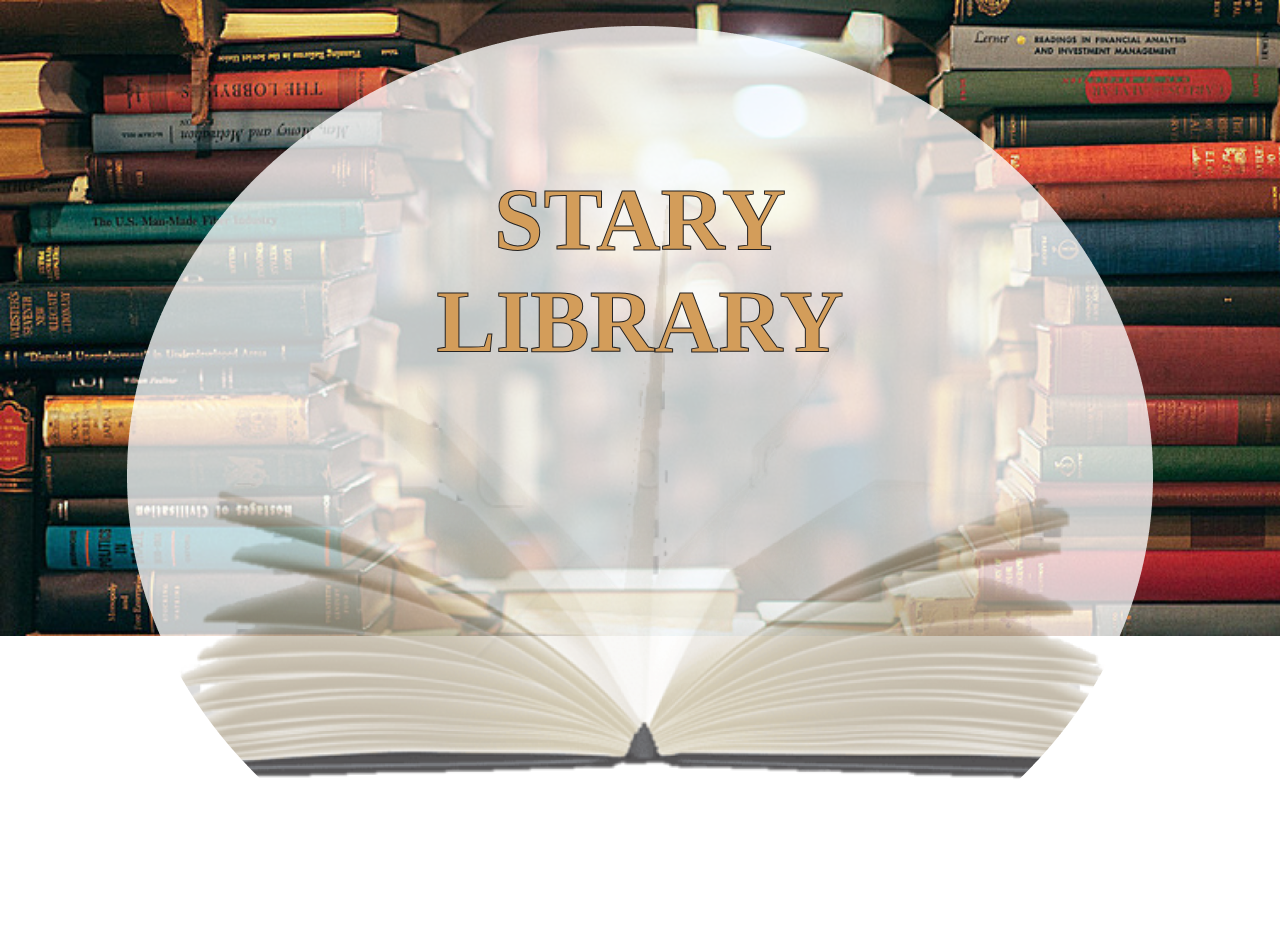
<file: index.html>
<!DOCTYPE html>
<html lang="en">
<head>
    <meta charset="UTF-8">
    <meta http-equiv="X-UA-Compatible" content="IE=edge">
    <meta name="viewport" content="width=device-width, initial-scale=1.0">
    <link rel="stylesheet" href="./css/index.css">
    <title>STARY LIBRARY</title>
</head>
<body>
    <div  class="HOME">
        <h1><a href="library.html">STARY <br> LIBRARY</a></h1> 
        <img src="./IMG/Ellipse 1.png" alt="">
    </div>
   
</body>
</html>
</file>
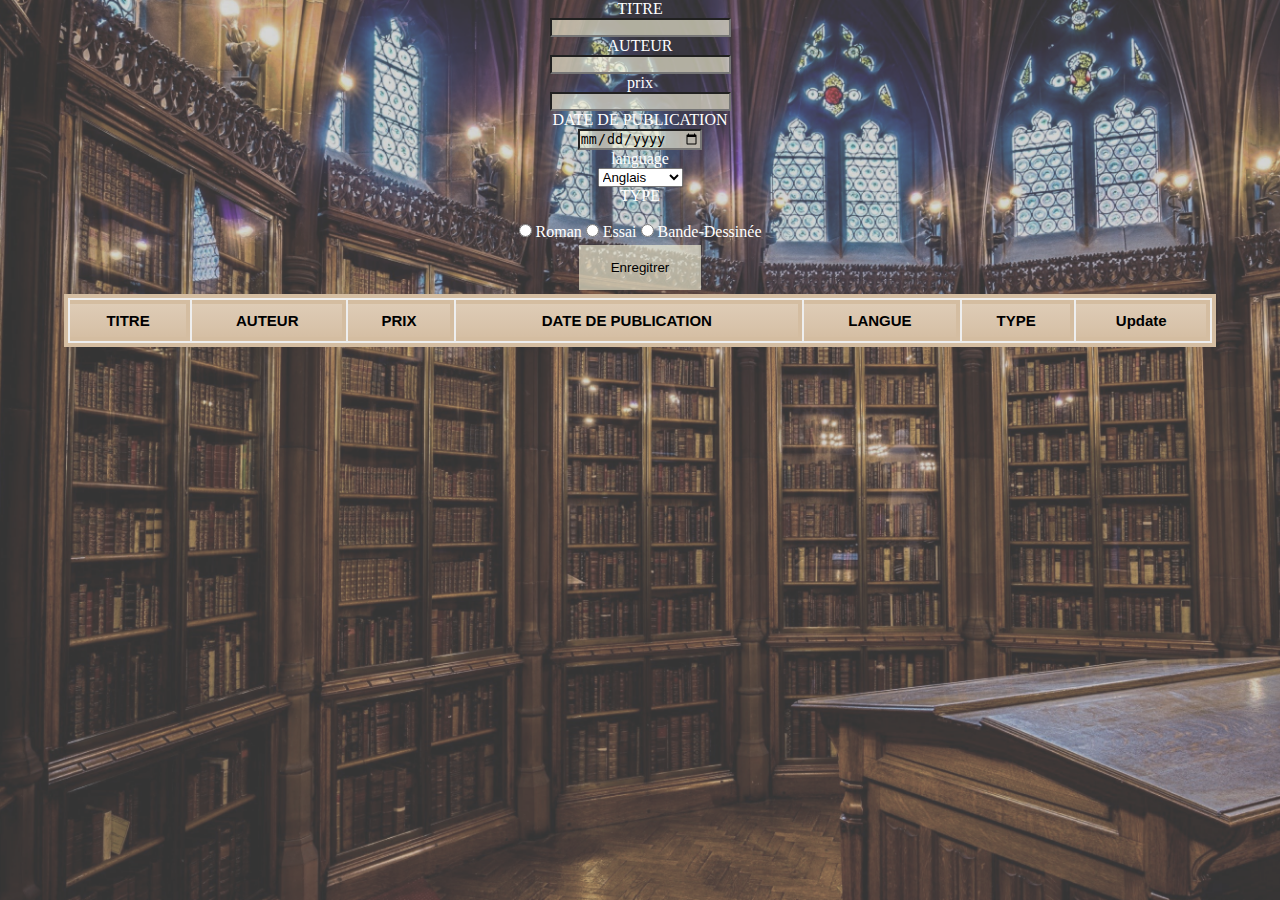
<file: library.html>
<!DOCTYPE html>
<html lang="en">
<head>
    <meta charset="UTF-8">
    <meta http-equiv="X-UA-Compatible" content="IE=edge">
    <meta name="viewport" content="width=device-width, initial-scale=1.0">
    <link rel="stylesheet" href="./css/style.css">
    <link rel="stylesheet" href="https://use.fontawesome.com/releases/v5.12.1/css/all.css" crossorigin="anonymous">

    <title>STARY LIBRARY</title>
</head>
<body>
                       <form action="" method="post" onsubmit="event.preventDefault();onFormSubmit();" autocomplete="off">

            <label for="Name">TITRE</label> <br>
            <input type="text" id="name" name="name"   required /> <br>
            <label for="lname">AUTEUR</label> <br>
            <input type="text" id="lname" name="lname"  required /> <br>
            <label for="text">prix</label> <br>
            <input type="number" id="prix" name="prix" required /> <br>
            <label for="date">DATE DE PUBLICATION </label> <br>
            <input type="date" id="date" name="date"> <br>
            <label for="language">language</label> <br>
             <select id="language" name="language"> <br>
               <option value="Anglais">Anglais</option> 
               <option value="Francais">Francais</option> 
               <option value="Espagnole">Espagnole</option> 
               <option value="Arabe">Arabe</option> 
             </select> <br>

             <p>TYPE</p> <br>
            <input type="radio" id="Roman" name="fav_language" value="Roman">
             <label for="Roman">Roman</label>
             <input type="radio" id="Essai" name="fav_language" value="Essai">
             <label for="Essai">Essai</label>
             <input type="radio" id="Bande-Dessinée" name="fav_language" value="Bande-Dessinée">
           <label for="javascript">Bande-Dessinée</label>
           <p id="demo" style="color: rgb(255, 255, 255);"></p>

          </form>

          <button id="enrg" class="button button2" onclick="readFormData()">Enregitrer</button>

          <button id="update" class="button button2" style="display:none" onclick="Javacsript:updateRecord()">Update</button>
    </section>
    <section>
    <table class="blueTable" id="employeelist">
       <thead>
        <tr>
        <th>TITRE</th>
        <th>AUTEUR</th>
        <th>PRIX</th>
        <th>DATE DE PUBLICATION </th>
        <th>LANGUE</th>
        <th>TYPE</th>
        <th>Update</th>
        </tr>
        </thead>

        </tr>
    </table>
<script src="LIBRARY.js" ></script>
</body>
</html>
</file>
<file: css/index.css>
*{
    margin: 0;
    padding: 0;
} 
body{
    background-image: url(../IMG/1701573-books-background-library-png-background-800_375_preview.png.jpg);
    background-repeat: no-repeat;
    background-size: 106%;
}
.HOME{
    text-align: center;
    margin-top: 2%;

}
h1{
    position: absolute;
    top: 30%;
    left: 50%;
    transform: translate(-50%, -50%);
    font-size: 89px;
    
}
a{
    text-decoration: none;
    color: #D39D5A;
    -webkit-text-stroke-width: 1px;
    -webkit-text-stroke-color: rgb(37, 35, 35);
}
</file>
<file: css/style.css>
*{
    margin: 0;
    padding: 0;
} 
body{
    background-image: url(../IMG/library-background-hd-4k-74768\ 1.png);
    background-repeat: no-repeat;
    background-size: 106%;
    text-align: -webkit-center;

}
label{
 color: #fff;
}
input{
    background-color: rgba(255, 252, 223, 0.61);
}
p{
    color: #fff;  
}
.button {
    background-color: rgba(255, 252, 223, 0.61);
    border: none;
    padding: 15px 32px;
    margin: 4px 2px;
    cursor: pointer;
    -webkit-transition-duration: 0.4s;
    transition-duration: 0.4s
  }
  
  
  .button2:hover {
    box-shadow: 0 12px 16px 0 rgba(231, 225, 225, 0.24),0 17px 50px 0 rgba(0,0,0,0.19);
    transform:translateY(-2px);
    background-color: rgba(235, 219, 76, 0.61);
  }
  table.blueTable {
    font-family: "Comic Sans MS", cursive, sans-serif;
    border: 4px solid #D4BDA1;
    background-color: #EEEEEE;
    width: 90%;
    text-align: center;
  }
  table.blueTable td, table.blueTable th {
    border: 4px solid #D4BDA1;
    padding: 8px 10px;
  }
  table.blueTable tbody td {
    font-size: 16px;
  }
  table.blueTable thead {
    background: #D4BDA1;
    background: -moz-linear-gradient(top, #dfcdb8 0%, #d8c3aa 66%, #D4BDA1 100%);
    background: -webkit-linear-gradient(top, #dfcdb8 0%, #d8c3aa 66%, #D4BDA1 100%);
    background: linear-gradient(to bottom, #dfcdb8 0%, #d8c3aa 66%, #D4BDA1 100%);
    border-bottom: 0px solid #D4BDA1;
  }
  table.blueTable thead th {
    font-size: 15px;
    font-weight: bold;
    color: #000000;
    text-align: center;
    border-left: 0px solid #D0E4F5;
  }
  table.blueTable thead th:first-child {
    border-left: none;
  }
  
  table.blueTable tfoot td {
    font-size: 14px;
  }
  table.blueTable tfoot .links {
    text-align: right;
  }
  table.blueTable tfoot .links a{
    display: inline-block;
    background: #1C6EA4;
    color: #FFFFFF;
    padding: 2px 8px;
    border-radius: 5px;
  }
</file>
